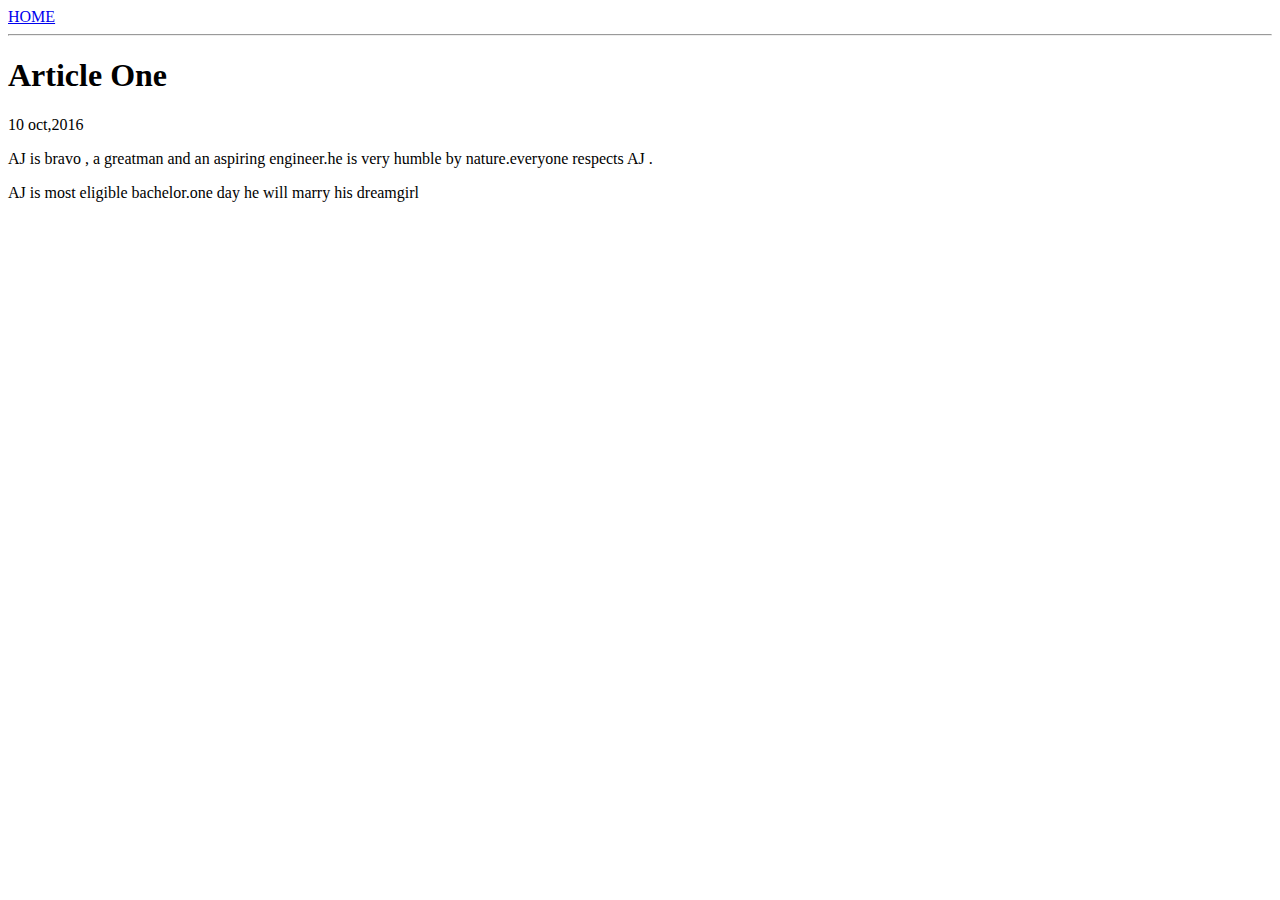
<file: article-one.html>
<html>
    
    <head>
        <title>
             First Article | Aman jain(AJ)
        </title>
       <meta name="viewport" content="width=device-width, initial-scale=1" />
    </head>
    <body>
      <div>
          
          <a href="/"> HOME 
          </a>
      </div>  
    <hr/>
    
        <h1>
            Article One
        
        </h1>
        <div>
            10 oct,2016
        </div>
        <div>
        <p>
            AJ is bravo , a greatman and an aspiring engineer.he is very humble by nature.everyone respects AJ .
            
        </p>
        <p>
            AJ is most eligible bachelor.one day he will marry his dreamgirl
        </p>
        
        </div>
    </body>
    
    
    
    
</html>
</file>
